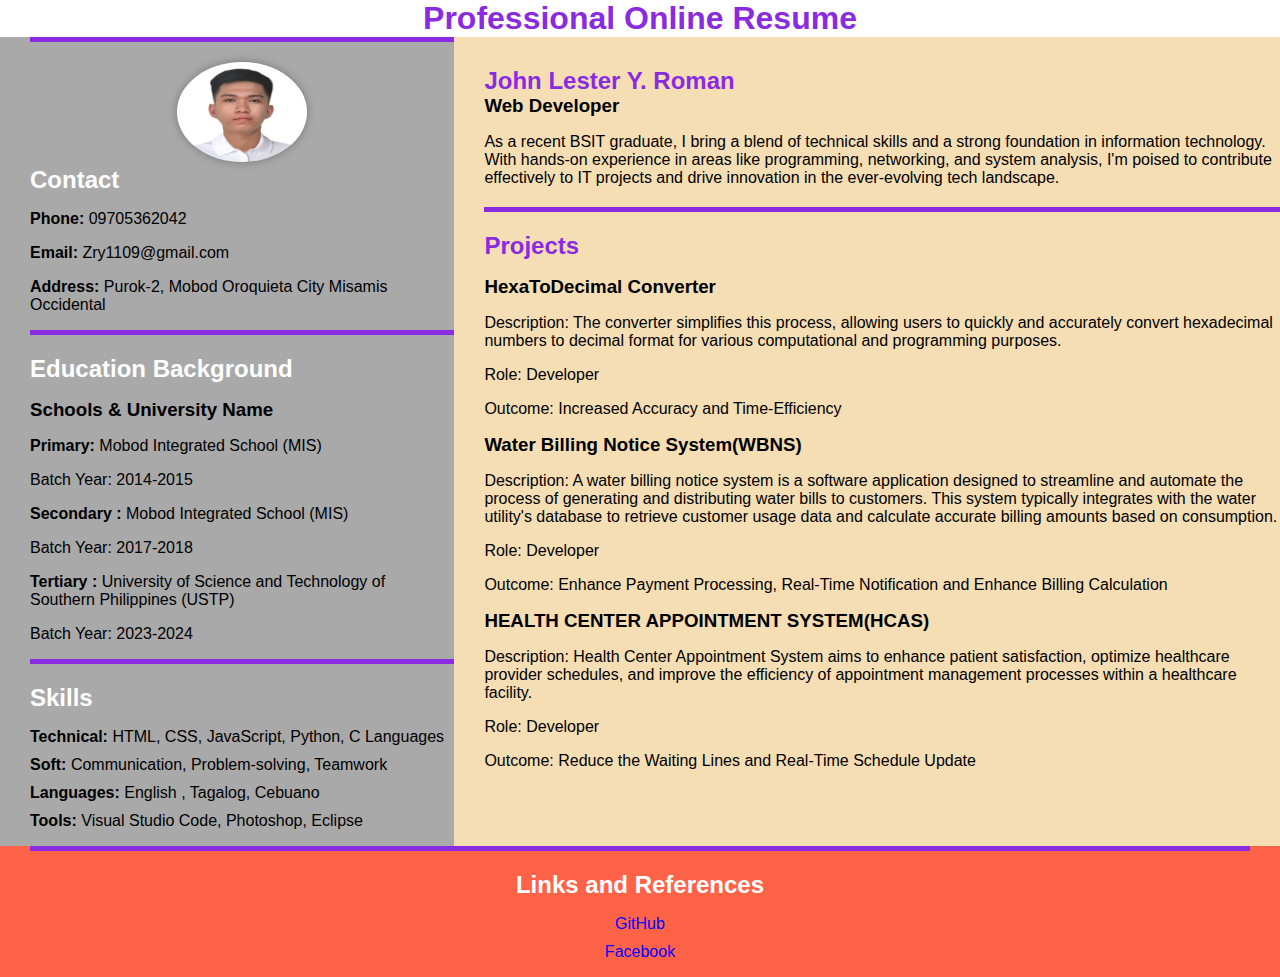
<file: CV_ACTIVITY/index.html>
<!DOCTYPE html>
<html lang="en">
<head>
    <meta charset="UTF-8">
    <meta name="viewport" content="width=device-width, initial-scale=1.0">
    <title>Professional Resume</title>
    <link rel="stylesheet" href="CSS/styles.css">
</head>
<body>
    <header>
        <h1>Professional Online Resume</h1>
    </header>

    <div class="containerM">
 

     <div class="container1">
    <section class="personal1">
    <div class="profile-picture">
        <center> 
            <img src="IMAGES/profile.JPG" alt="Profile Picture">
        </center>
    </div>
        <h2>Contact</h2>
        <ul>
            <li>
                <p><b>Phone:</b> 09705362042</p>
                <p><b>Email:</b> Zry1109@gmail.com</p>
                <p><b>Address:</b> Purok-2, Mobod Oroquieta City Misamis Occidental</p>
            </li>
        </ul>
    </section>

   
    <section class="education">
        <h2>Education Background</h2>
        <ul>
            <li>
                <h3>Schools &amp; University Name</h3>
                <p><b>Primary:</b> Mobod Integrated School (MIS)</p>
                <p>Batch Year: 2014-2015</p>
                <p><b>Secondary :</b> Mobod Integrated School (MIS)</p>
                <p>Batch Year: 2017-2018</p>
                <p><b>Tertiary :</b> University of Science and Technology of Southern Philippines (USTP)</p>
                <p>Batch Year: 2023-2024</p>
            </li>
        </ul>
    </section>

    <section class="skills">
        <h2>Skills</h2>
        <ul>
            <li><b>Technical:</b> HTML, CSS, JavaScript, Python, C Languages</li>
            <li><b>Soft:</b> Communication, Problem-solving, Teamwork</li>
            <li><b>Languages:</b> English , Tagalog, Cebuano</li>
            <li><b>Tools:</b> Visual Studio Code, Photoshop, Eclipse</li>
        </ul>
    </section>
    </div>

    <div class="container2">
    <section class="personal2">
        <h2>John Lester Y. Roman</h2>
        <h3>Web Developer</h3>
        <ul>
            <li>
                <p>As a recent BSIT graduate, I bring a blend of technical skills and a strong foundation in information technology. With hands-on experience in areas like programming, networking, and system analysis, I'm poised to contribute effectively to IT projects and drive innovation in the ever-evolving tech landscape.</p>
            </li>
        </ul>
    </section>

    
    <section class="projects">
        <h2>Projects</h2>
        <ul>
            <li>
                <h3>HexaToDecimal Converter</h3>
                <p>Description: The converter simplifies this process, allowing users to quickly and accurately convert hexadecimal numbers to decimal format for various computational and programming purposes.</p>
                <p>Role: Developer</p>
                <p>Outcome: Increased Accuracy and Time-Efficiency</p>
            </li>
            <li>
                <h3>Water Billing Notice System(WBNS)</h3>
                <p>Description: A water billing notice system is a software application designed to streamline and automate the process of generating and distributing water bills to customers. This system typically integrates with the water utility's database to retrieve customer usage data and calculate accurate billing amounts based on consumption.</p>
                <p>Role: Developer</p>
                <p>Outcome: Enhance Payment Processing, Real-Time Notification and Enhance Billing Calculation</p>
            </li>
            <li>
                <h3>HEALTH CENTER APPOINTMENT SYSTEM(HCAS)</h3>
                <p>Description: Health Center Appointment System aims to enhance patient satisfaction, optimize healthcare provider schedules, and improve the efficiency of appointment management processes within a healthcare facility.</p>
                <p>Role: Developer</p>
                <p>Outcome: Reduce the Waiting Lines and Real-Time Schedule Update</p>
            </li>
        </ul>
    </section>
    </div>
</div>



    <section class="links">
        <h2>Links and References</h2>
        <ul>
            <li><a href="https://github.com/RomanZyphyr">GitHub</a></li>
            <li><a href="https://www.facebook.com/zry1109?mibextid=ZbWKwL">Facebook</a></li>

        </ul>
    </section>

</body>
</html>
</file>
<file: CV_ACTIVITY/CSS/styles.css>
body {
    font-family: Arial, sans-serif;
    margin: 0;
    padding: 0;
    background: tomato;



}

section {
    margin-left: 30px;

}

h1, h2, h3 {
    margin: 0;
}
li{
    margin-bottom: 10px;
}
header{
    text-align: center;
    background: white;
    color: blueviolet;

}
ul {
    list-style-type: none;
    padding: 0;
}

a {
    text-decoration: none;
    color: blue;
}
.container1{
    width: 1300px ;
    background: darkgrey;
    display: inline;

}
.container2{
    background: wheat;



}
.containerM{
    display: flex;
}


.education, .skills, .projects, .links, .personal1 {
    border-top: 5px solid blueviolet;
    padding-top: 20px;
}

.education h2, .skills h2, .links h2, .personal1 h2  {
    color: white;
}
.projects h2,.personal2 h2{
    color: blueviolet;
}
.links {
    text-align: center;
    margin-right: 30px;
}
.personal2{
  margin-top: 30px;
  margin-bottom: 20px;

}
.profile-picture {
  display: flex;
  justify-content: center; 
}
.profile-picture img {
  width: 130px; 
  height: 100px;
  overflow: hidden;
  border-radius: 50%; 
  box-shadow: 0 0 10px rgba(0, 0, 0, 0.3); 
  transition: transform 0.3s ease-in-out; 
}

.profile-picture img:hover {
  transform: scale(1.1); 
}
</file>
